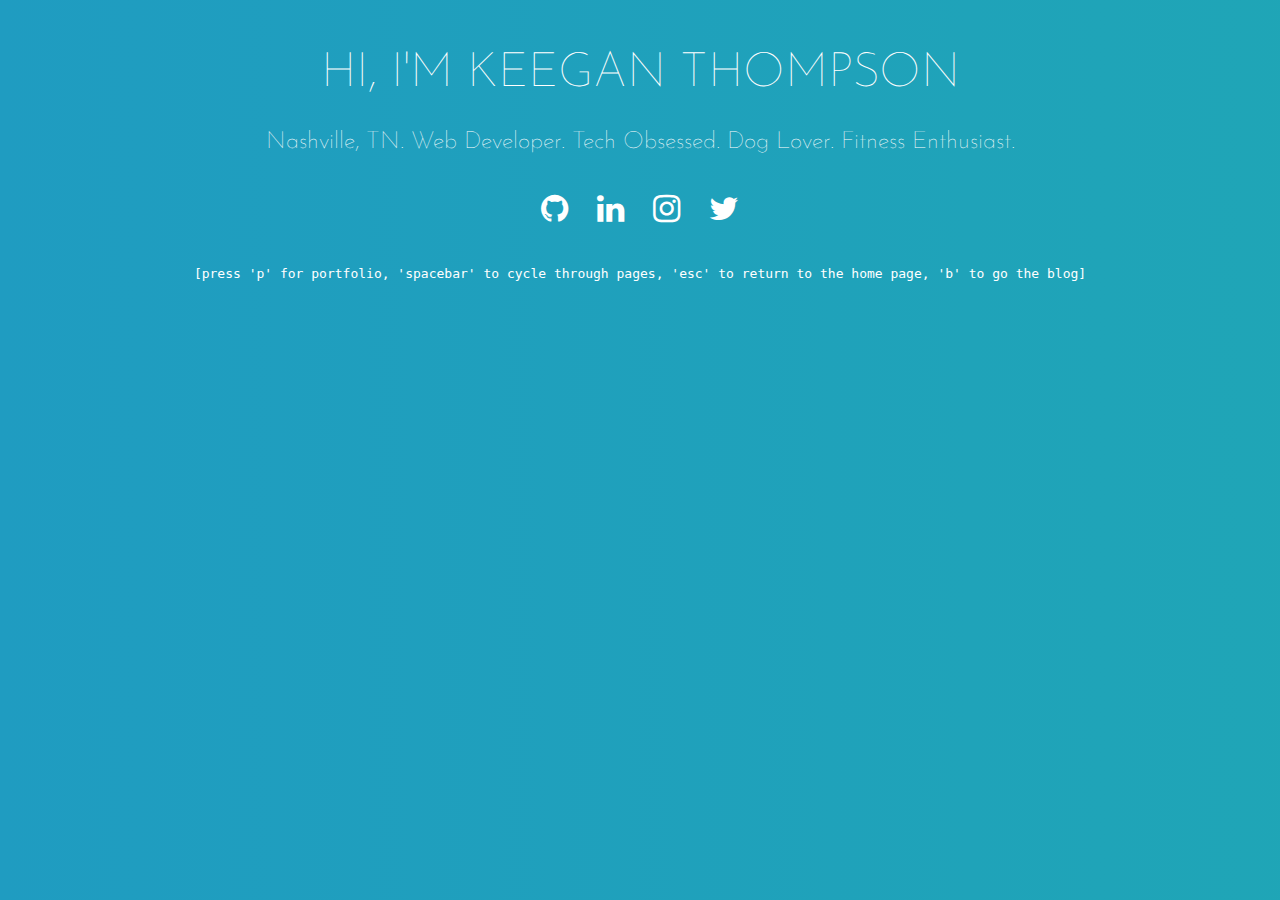
<file: index.html>
<!DOCTYPE html>
<html>

<head>
	<meta name="viewport" content="width=device-width, initial-scale=1, maximum-scale=1, user-scalable=no">
	<link rel="stylesheet" type="text/css" href="keegan.css">
	<link href="https://fonts.googleapis.com/css?family=Josefin+Sans:100,300,400,600" rel="stylesheet">
	<link href="https://maxcdn.bootstrapcdn.com/font-awesome/4.7.0/css/font-awesome.min.css" rel="stylesheet" integrity="sha384-wvfXpqpZZVQGK6TAh5PVlGOfQNHSoD2xbE+QkPxCAFlNEevoEH3Sl0sibVcOQVnN"
	    crossorigin="anonymous">
	<title>Keegan.Thompson</title>
</head>

<body>
	<div id="mainContent">
		<div class="topnav" id="myTopnav">
			<a class="homeLink" href="./index.html">Home</a>
			<a class="aboutLink" href="./portfolio.html">Portfolio</a>
			 <a class="contactLink" href="./blog.html">Blog</a>
			<a href="javascript:void(0);" style="font-size:15px;" class="icon" onclick="makeNavResponsive()">&#9776;</a>
			<script>
				function makeNavResponsive() {
					var x = document.getElementById("myTopnav");
					if (x.className === "topnav") {
						x.className += " responsive";
					} else {
						x.className = "topnav";
					}
				}
			</script>

		</div>
		<h1 class="title">Hi, I'm Keegan Thompson</h1>
		<h2 class="subTitle">Nashville, TN. Web Developer. Tech Obsessed. Dog Lover. Fitness Enthusiast.</h4>
			<div class="socialContainer">
				<a class="socialLink" href="https://github.com/keeganthomp"><i class="fa fa-github icon" aria-hidden="true"></a></i>
				<a class="socialLink" href="https://linkedin.com/in/keeganthompson/"><i class="fa fa-linkedin icon" aria-hidden="true"></a></i>
				<a class="socialLink" href="https://www.instagram.com/hostedbykeegan/"><i class="fa fa-instagram icon" aria-hidden="true"></a></i>
				<a class="socialLink" href="https://twitter.com/whereiskeegan"><i class="fa fa-twitter icon" aria-hidden="true"></a></i>
			</div>
			<div>
				<code>[press 'p' for portfolio, 'spacebar' to cycle through pages, 'esc' to return to the home page, 'b' to go the blog]</code>
			</div>
	</div>

	<script src="./js/main.js"></script>
</body>

</html>
</file>
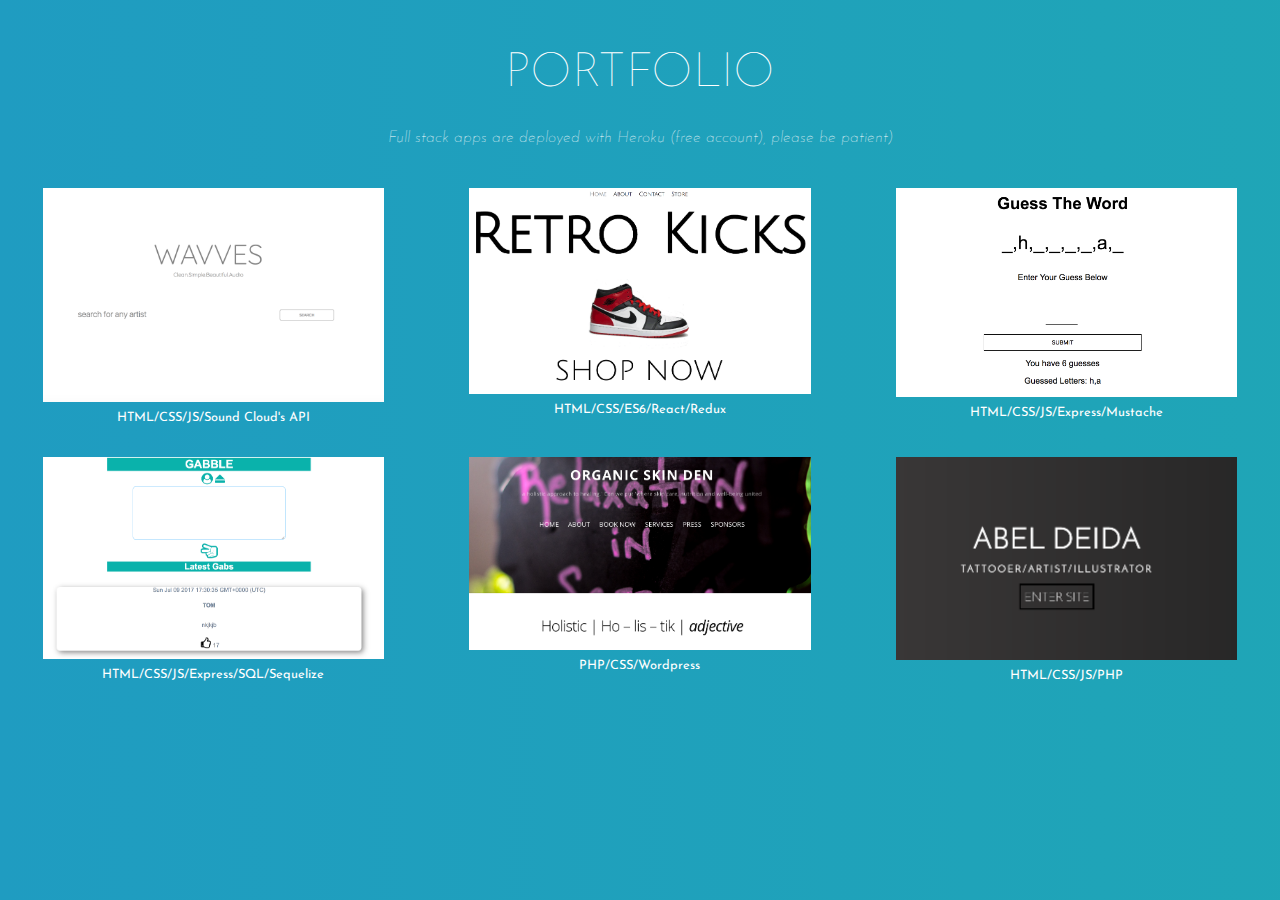
<file: portfolio.html>
<!DOCTYPE html>
<html lang="en">

<head>
    <title>Portfolio</title>
    <meta charset="UTF-8">
    <meta name="viewport" content="width=device-width, initial-scale=1">
    <link rel="stylesheet" type="text/css" href="keegan.css">
    <link href="https://fonts.googleapis.com/css?family=Josefin+Sans:100,300,400,600" rel="stylesheet">
</head>

<body>
    <div class="topnav" id="myTopnav">
        <a class="homeLink" href="./index.html">Home</a>
        <a class="aboutLink" href="./portfolio.html">Portfolio</a>
        <a class="contactLink" href="./blog.html">Blog</a>
        <a href="javascript:void(0);" style="font-size:15px;" class="icon" onclick="makeNavResponsive()">&#9776;</a>
        <script>
            function makeNavResponsive() {
                var x = document.getElementById("myTopnav");
                if (x.className === "topnav") {
                    x.className += " responsive";
                } else {
                    x.className = "topnav";
                }
            }
        </script>

    </div>

    </nav>
    <h1 class="port-title">PORTFOLIO</h1>
    <h4><i>Full stack apps are deployed with Heroku (free account), please be patient)</i></h4>
    <div class="portfolio-container">
        <div class="portfolio-item">
            <a href="http://wavves-audio.surge.sh/"><img class="port-img" src="./Images/wavves.png" alt=""></a>
            <p class="portfolio-description">HTML/CSS/JS/Sound Cloud's API</p>
        </div>
        <div class="portfolio-item">
            <a href="https://da-sneaker-store.herokuapp.com/"><img class="port-img" src="./Images/sneaker_store.png" alt=""></a>
            <p class="portfolio-description">HTML/CSS/ES6/React/Redux</p>
        </div>
        <div class="portfolio-item">
            <a href="https://da-word-guess.herokuapp.com/"><img class="port-img" src="./Images/word_guess.png" alt=""></a>
            <p class="portfolio-description">HTML/CSS/JS/Express/Mustache</p>
        </div>
        <div class="portfolio-item">
            <a href="https://gabbin.herokuapp.com"><img class="port-img" src="./Images/gabbin_it.png" alt=""></a>
            <p class="portfolio-description">HTML/CSS/JS/Express/SQL/Sequelize</p>
        </div>
        <div class="portfolio-item">
            <a href="http://organicskinden.com/home/"><img class="port-img" src="./Images/organic_den.png" alt=""></a>
            <p class="portfolio-description">PHP/CSS/Wordpress</p>
        </div>
        <div class="portfolio-item">
            <a href="http://www.keeganthompsontestinga.com/index.html"><img class="port-img" src="./Images/abel.png" alt=""></a>
            <p class="portfolio-description">HTML/CSS/JS/PHP</p>

        </div>
    </div>
    <script src="./js/portfolio.js"></script>
</body>

</html>
</file>
<file: keegan.css>
body {
  background: linear-gradient(270deg, #1fc197, #1f9cc1);
  background-size: 400% 400%;
  -webkit-animation: AnimationName 21s ease infinite;
  -moz-animation: AnimationName 21s ease infinite;
  -o-animation: AnimationName 21s ease infinite;
  animation: AnimationName 21s ease infinite;
  margin: 0;
  height: 100%;
  width: 100%;
  color: #fff;
  font-family: 'Josefin Sans';
}

@-webkit-keyframes AnimationName {
  0% {
    background-position: 0% 50%;
  }
  50% {
    background-position: 100% 50%;
  }
  100% {
    background-position: 0% 50%;
  }
}

@-moz-keyframes AnimationName {
  0% {
    background-position: 0% 50%;
  }
  50% {
    background-position: 100% 50%;
  }
  100% {
    background-position: 0% 50%;
  }
}

@-o-keyframes AnimationName {
  0% {
    background-position: 0% 50%;
  }
  50% {
    background-position: 100% 50%;
  }
  100% {
    background-position: 0% 50%;
  }
}

@keyframes AnimationName {
  0% {
    background-position: 0% 50%;
  }
  50% {
    background-position: 100% 50%;
  }
  100% {
    background-position: 0% 50%;
  }
}

.myContent {
  text-align: center;
  margin-top: 15%;
  font-weight: 100;
  margin: 0 25%;
  font-size: 1.5rem;
}

.contentHeader {
  text-transform: uppercase;
  font-size: 3rem;
  font-weight: 100;
}

.projectContent {
  text-align: center;
  margin-top: 2%;
  font-weight: 100;
  margin: 0 25%;
  font-size: 1.5rem;
}

.title {
  text-transform: uppercase;
  font-size: 3rem;
  font-weight: 100;
}

.subTitle {
  font-weight: 100;
}

#mainContent {
  text-align: center;
  margin-top: 0%;
  font-weight: 100;
}

.socialContainer {
  font-weight: 100;
  margin: 3%;
}

.socialLink {
  font-size: 2rem;
  margin: 0 1%;
  color: white;
  transition: all .5s;
}

.socialLink:hover {
  color: lightcoral;
  transition: all .5s;
}

.socialLink:visited {
  color: white;
}

#blogContainer {
  margin: 0 25%;
  text-align: center;
}

.blogPost {
  font-family: 'Josefin Sans';
  font-weight: 300;
}

.blogTitle {
  font-family: 'Josefin Sans';
  font-weight: 400;
}

h4 {
  font-family: 'Josefin Sans';
  font-weight: 100;
  text-align: center;
}

h3 {
  font-family: 'Josefin Sans';
  font-weight: 300;
}

a {
  color: lightcoral;
  text-decoration: none;
  font-family: 'Josefin Sans';
  font-weight: 400;
}

.projectContent {
  margin: 0 5%;
}

.projects {
  display: flex;
  justify-content: space-around;
}

.projectImg {
  width: 25%;
  height: 25%;
  margin: 2%;
}

.port-img {
  width: 80%;
  margin: 20px;
  transition: all .7s;
}

.port-img:hover {
  cursor: pointer;
  box-shadow: 15px 20px 8px #333333;
  transition: all .7s;
}

.portfolio-container {
  text-align: center;
  display: flex;
  flex-wrap: wrap;
  margin: 0 auto;
  font-family: 'Josefin Sans';
  align-content: space-around;
}

.portfolio-item {
  width: calc(100%/3);
}

.port-title {
  font-family: 'Josefin Sans';
  font-weight: 100;
  text-align: center;
  font-size: 3rem;
}

.portfolio-description {
  margin-top: -15px;
  font-size: .8rem;
}

#myTopnav {
  opacity: 0;
}

@media screen and (max-width: 450px) {
  nav {
    visibility: visible;
  }
  .myContent {
    margin: 0 5%;
  }
  code {
    visibility: hidden;
  }
  .portfolio-item {
    width: 100%;
  }
  .port-nav {
    text-align: center;
    margin-top: 2%;
  }
  #myTopnav {
    opacity: 1;
    transition: all 1s;
  }
  .topnav {
    overflow: hidden;
  }
  .topnav a {
    display: block;
    color: #f2f2f2;
    text-align: center;
    padding: 14px 16px;
    text-decoration: none;
    font-size: 17px;
  }
  .topnav a:hover {
    background-color: #ddd;
    color: black;
  }
  .topnav .icon {
    display: none;
  }
  @media screen and (max-width: 600px) {
    .topnav a {
      display: none;
    text-transform: uppercase;      
    }
    .topnav a.icon {
      display: block;
    }
  }
}

@media screen and (max-width: 600px) {
  .topnav.responsive {
    position: relative;
  }
  .topnav.responsive .icon {
    right: 0;
    top: 0;
  }
  .topnav.responsive a {
    float: none;
    display: block;
    text-transform: uppercase;
  }
  #blogContainer {
    margin: 0 0%;
    text-align: center;
  }

  .socialLink {
    font-size: 2rem;
    margin: 0 7%;
    color: white;
    transition: all .5s;
}
}
</file>
